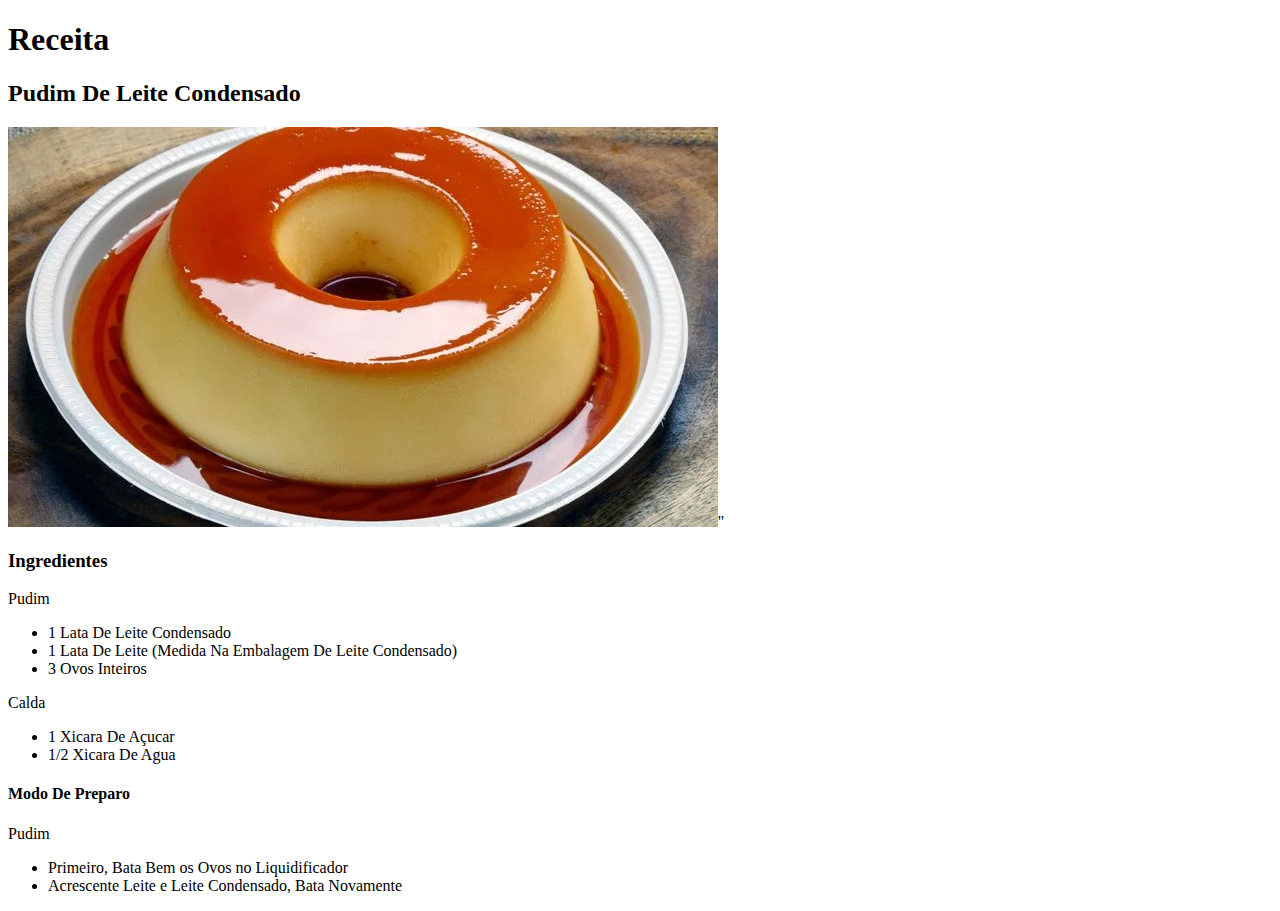
<file: index.html>
<!DOCTYPE html>
<html>
        <head>
            <title>Site Do Joao</title>
            <link rel="stylessheet" href="style.css">
         </head>

    <body>
        <div>
            <h1>Receita</h1>
            <h2>Pudim De Leite Condensado</h2>
            <img src="pudim.webp" class="pudim.webp">''
        </div>

            <h3>Ingredientes</h3>

            <p>Pudim</p>

        <ul>
            <li>1 Lata De Leite Condensado</li>
            <li>1 Lata De Leite (Medida Na Embalagem De Leite Condensado)</li>
            <li>3 Ovos Inteiros</li>
        </ul>

            <p>Calda</p>

        <ul>
            <li>1 Xicara De Açucar</li>
            <li>1/2 Xicara De Agua</li>
        </ul>

            <h4>Modo De Preparo</h4>

            <p>Pudim</p>

        <ul>
            <li>Primeiro, Bata Bem os Ovos no Liquidificador</li>
            <li>Acrescente Leite e Leite Condensado, Bata Novamente</li>
        </ul>



    </body>
</html>
</file>
<file: style.css>
h1 {
    padding:60px;
    font-size:1%;
    text-align:center;
}

p {
    color:red;
}

.puding{
    float:center;
    border:transparent thin solid;
    padding:5px;
    margin:0px 10px 10px 0;
    max-width:250px;
}
</file>
